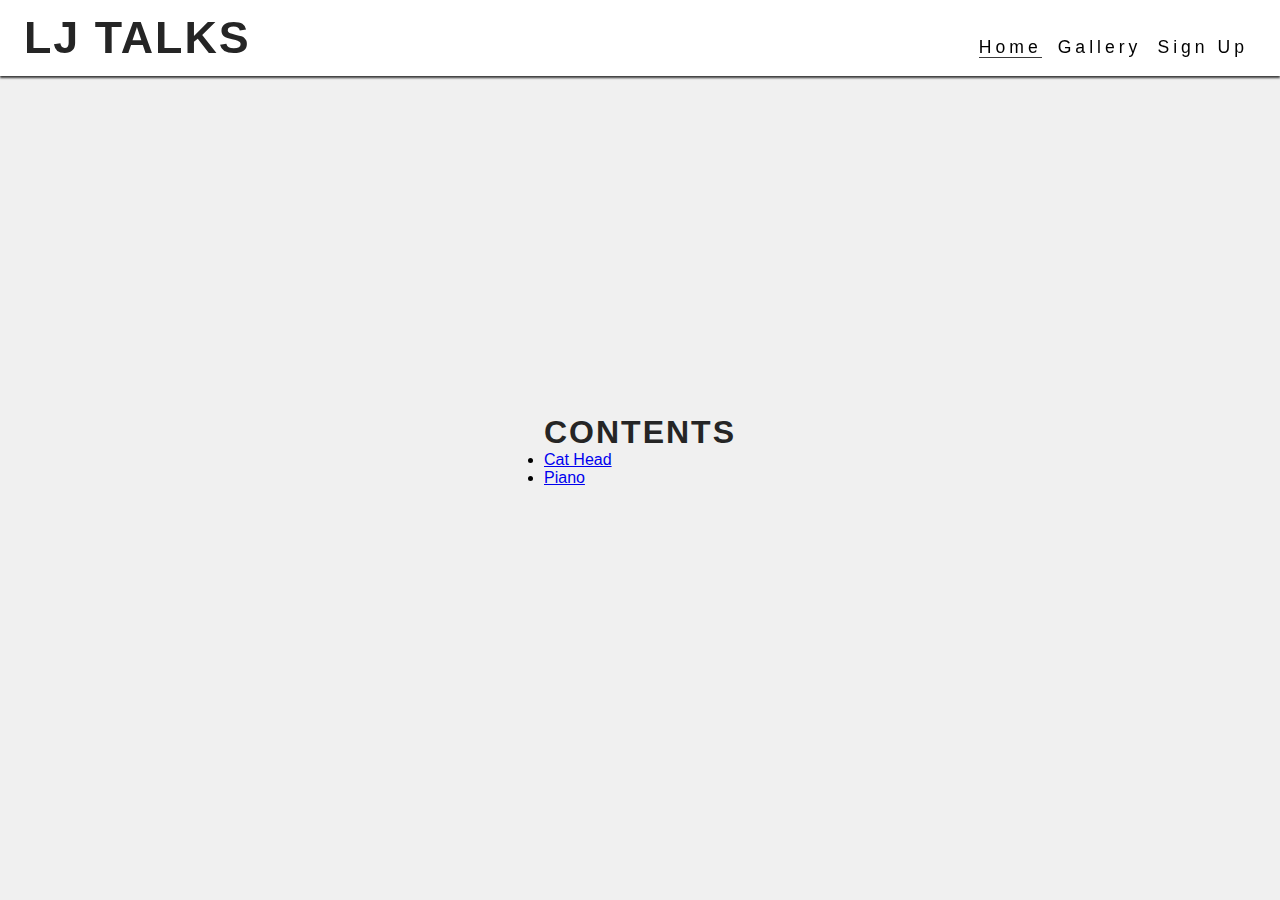
<file: index.html>
<!DOCTYPE html>
<html lang="en">
<head>
    <meta charset="UTF-8">
    <meta name="viewport" content="width=device-width, initial-scale=1.0">
    <title  >Just for fun!</title><i class="fa-solid fa-wand-magic-sparkles"></i>
    <link rel="stylesheet" href="./assets/css/style.css">
</head>

<body>
       <!-- Header -->
       <header>
        <a href="./index.html">
            <h1 id="logo">LJ Talks</h1>
        </a>
        <input type="checkbox" id="nav-toggle" name="nav-toggle">
        <label for="nav-toggle" class="nav-toggle-label">
            <i class="fa-solid fa-bars"></i>
        </label>
        <nav>
            <ul id="menu">
                <li><a href="" class="active">Home</a></li>
                <li><a href="">Gallery</a></li>
                <li><a href="">Sign Up</a></li>
            </ul>
        </nav>
    </header>

    <!-- Main content -->

    <section id="contents">
        <h1>Contents</h1>
        <ul>
            <li><a href="./projects/cathead/index.html">Cat Head</a>
            </li>
            <li><a href="./projects/Piano/index.html">Piano</a>
            </li>
        </ul>
    </section>

</body>

</html>
</file>
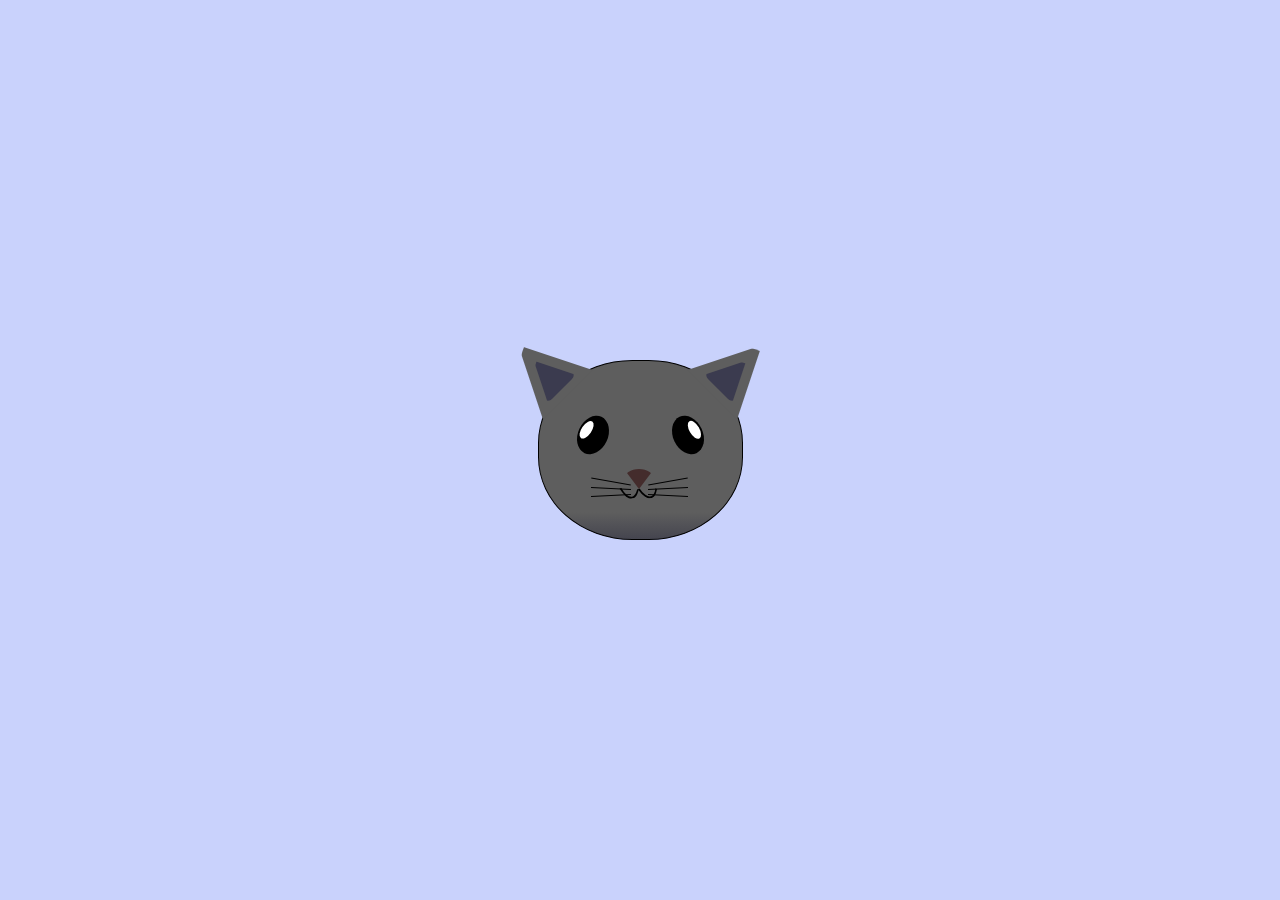
<file: cathead/index.html>
<!DOCTYPE html>
<html lang="en">
<head>
    <meta charset="UTF-8">
    <title>fCC Cat Painting</title>
    <link rel="stylesheet" href="/cathead/css/style.css">
</head>
<body>
    <main>
      <div class="cat-head">
        <div class="cat-ears">
          <div class="cat-left-ear">
            <div class="cat-left-inner-ear"></div>
          </div>
          <div class="cat-right-ear">
            <div class="cat-right-inner-ear"></div>
          </div>
        </div>

        <div class="cat-eyes">
          <div class="cat-left-eye">
            <div class="cat-left-inner-eye"></div>
          </div>
          <div class="cat-right-eye">
            <div class="cat-right-inner-eye"></div>
          </div>
        </div>
        
        <div class="cat-nose"></div>

        <div class="cat-mouth">
          <div class="cat-mouth-line-left"></div>
          <div class="cat-mouth-line-right"></div>
        </div>

        <div class="cat-whiskers">
          <div class="cat-whiskers-left">
            <div class="cat-whisker-left-top"></div>
            <div class="cat-whisker-left-middle"></div>
            <div class="cat-whisker-left-bottom"></div>
          </div>
          <div class="cat-whiskers-right">
            <div class="cat-whisker-right-top"></div>
            <div class="cat-whisker-right-middle"></div>
            <div class="cat-whisker-right-bottom"></div>
          </div>
        </div>

      </div>
    </main>
</body>
</html>
</file>
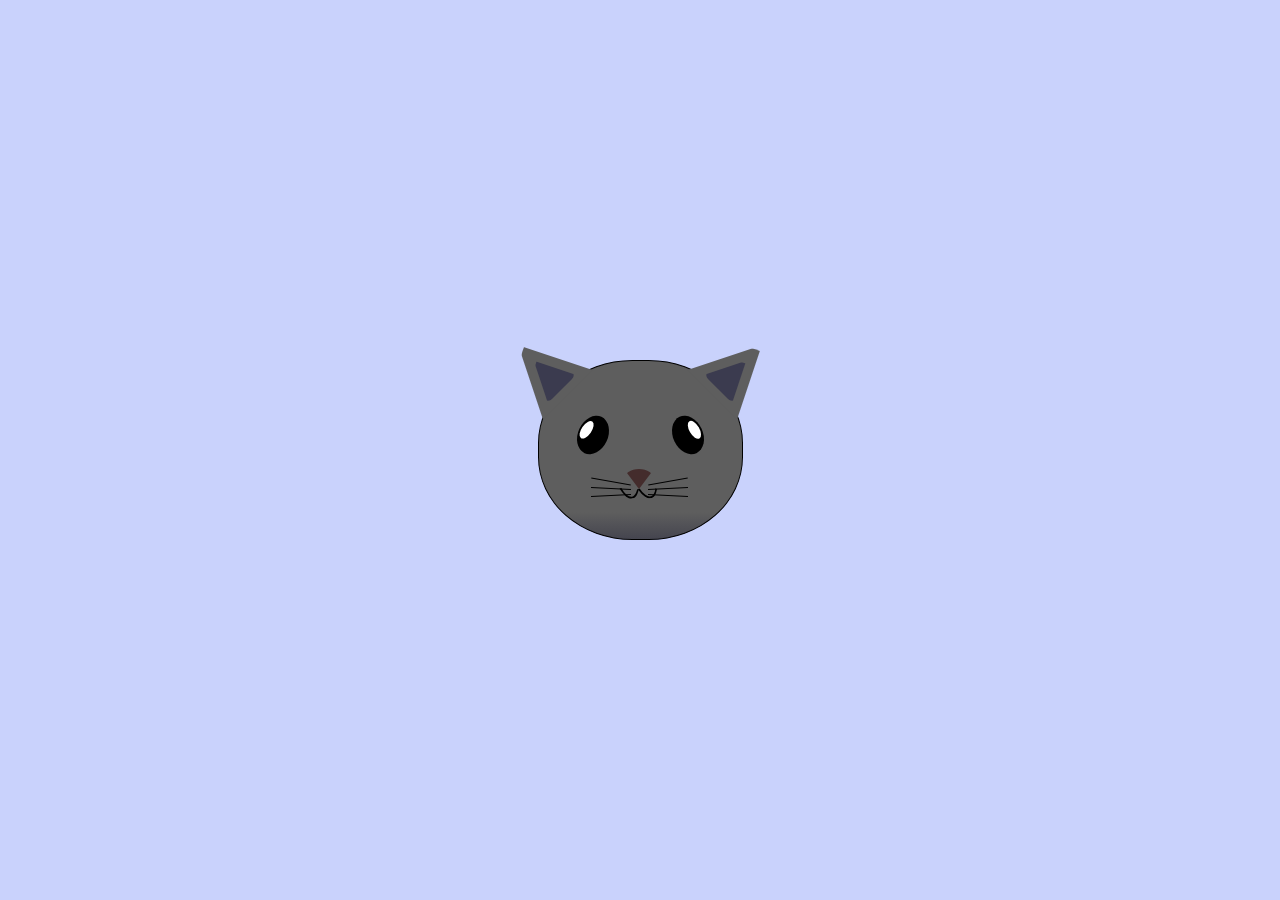
<file: projects/cathead/index.html>
<!DOCTYPE html>
<html lang="en">
<head>
    <meta charset="UTF-8">
    <title>fCC Cat Painting</title>
    <link rel="stylesheet" href="./css/style.css">
</head>
<body>
    <main>
      <div class="cat-head">
        <div class="cat-ears">
          <div class="cat-left-ear">
            <div class="cat-left-inner-ear"></div>
          </div>
          <div class="cat-right-ear">
            <div class="cat-right-inner-ear"></div>
          </div>
        </div>

        <div class="cat-eyes">
          <div class="cat-left-eye">
            <div class="cat-left-inner-eye"></div>
          </div>
          <div class="cat-right-eye">
            <div class="cat-right-inner-eye"></div>
          </div>
        </div>
        
        <div class="cat-nose"></div>

        <div class="cat-mouth">
          <div class="cat-mouth-line-left"></div>
          <div class="cat-mouth-line-right"></div>
        </div>

        <div class="cat-whiskers">
          <div class="cat-whiskers-left">
            <div class="cat-whisker-left-top"></div>
            <div class="cat-whisker-left-middle"></div>
            <div class="cat-whisker-left-bottom"></div>
          </div>
          <div class="cat-whiskers-right">
            <div class="cat-whisker-right-top"></div>
            <div class="cat-whisker-right-middle"></div>
            <div class="cat-whisker-right-bottom"></div>
          </div>
        </div>

      </div>
    </main>
</body>
</html>
</file>
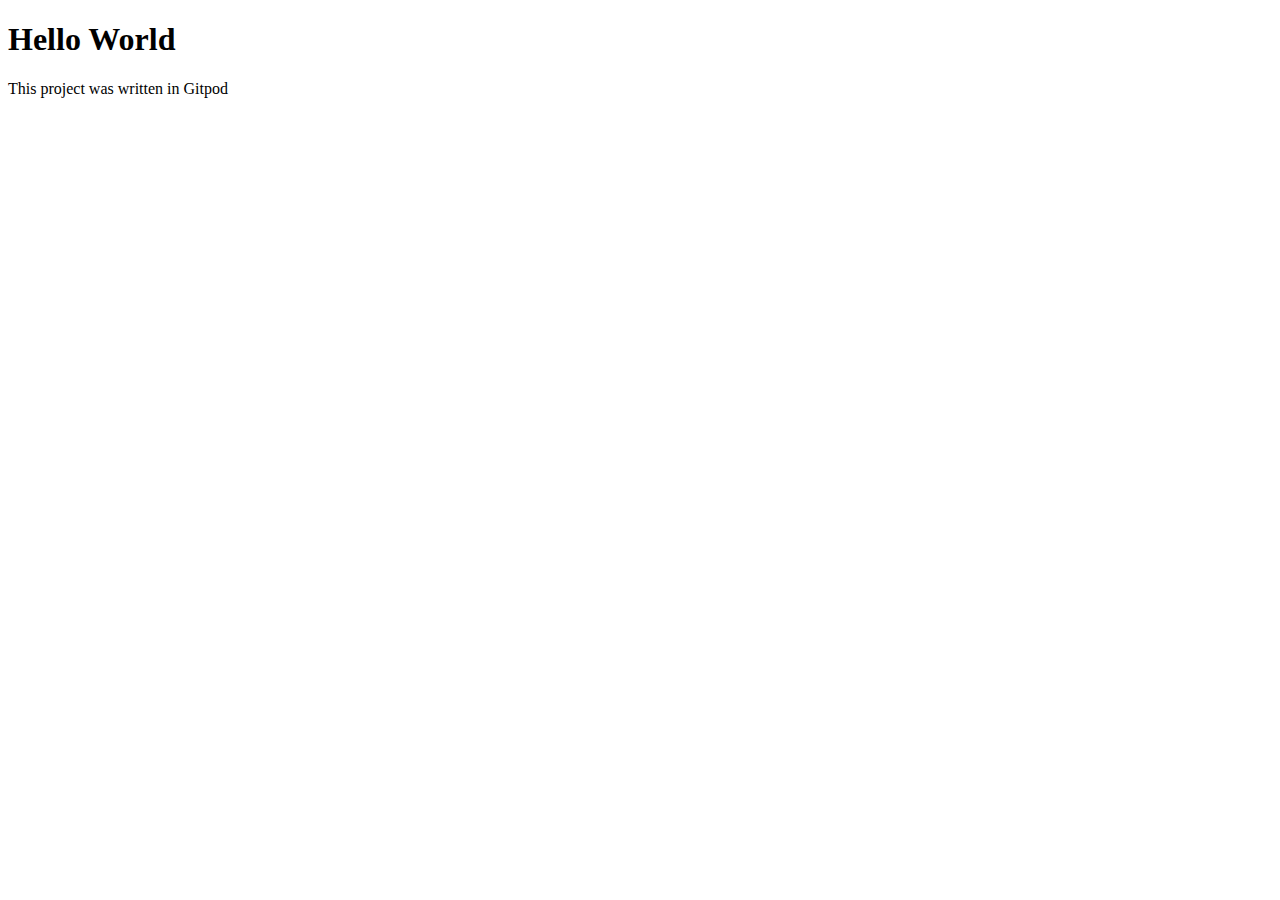
<file: hello-world.html>
<!DOCTYPE html>
<html lang="en">
<head>
    <meta charset="UTF-8">
    <meta name="viewport" content="width=device-width, initial-scale=1.0">
    <title>Hello World</title>
</head>
<body>
    <h1>Hello World</h1>
    <p>This project was written in Gitpod</p>
</body>
</html>
</file>
<file: assets/css/style.css>
/* Header */
/* I borrowed this from Love Running CI project */
header {
    background-color: #ffffff;
    padding: 0 1rem;
    position: fixed;
    top: 0;
    z-index: 99;
    width: 100%;
    box-shadow: 0 2px 2px #3a3a3a;
    display: flex;
    justify-content: space-between;
    align-items: baseline;
}

header a {
    text-decoration: none;
    color: inherit;
}

h1 {
    font-family: 'Oswald', sans-serif;
    text-transform: uppercase;
    letter-spacing: 2px;
    color: #252525;
}

#menu {
    font-size: 110%;
    letter-spacing: 4px;
    list-style-type: none;
}

#menu > li {
    margin-bottom: 1em;
}

.active {
    border-bottom: 1px solid #3a3a3a;
}

/* Navbar styles with dropdown toggle */
nav {
    position: absolute;
    background-color: #ffffff;
    width: 100%;
    left: 0;
    padding: 0 1rem;
    box-shadow: 0 2px 2px #3a3a3a;
    display: none;
    top: 100%;
}

/* Nav toggle */
#nav-toggle:checked~nav {
    display: block;
}

#nav-toggle {
    display: none;
}

.nav-toggle-label {
    font-size: 2rem;
}

/* Main content */
main {
    background-color: lightblue;
    /* Make main element take up any surplus space to push footer down */
    flex: 1 0 auto;
    margin-top: 47px;
}


/* Main */
/* Chat gpt wrote this */
* {
    margin: 0;
    padding: 0;
    box-sizing: border-box;
  }
  
  /* Body styles */
  body {
    font-family: 'Arial', sans-serif;
    background-color: #f0f0f0;
    display: flex;
    justify-content: center;
    align-items: center;
    height: 100vh;
  }
  
  /* Main container */
  main {
    background-color: #fff;
    padding: 20px;
    border-radius: 10px;
    box-shadow: 0 4px 8px rgba(0, 0, 0, 0.1);
    max-width: 600px;
    width: 100%;
  }
  
  /* Cat head */
  .cat-head {
    display: flex;
    flex-direction: column;
    align-items: center;
    margin: 0 auto;
    padding: 20px;
    border: 2px solid #ccc;
    border-radius: 50%;
    background-color: #fff;
    width: 100%;
    max-width: 300px;
    aspect-ratio: 1 /
  }

  /* Media query: tablets and larger (768px and up) */
@media screen and (min-width: 768px) {
    /* Header */
    nav {
        display: block;
        position: relative;
        box-shadow: none;
        width: fit-content;
        padding-right: 1rem;
    }

    #menu {
        display: flex;
    }

    #menu > li {
        padding-left: 1rem;
    }

    .nav-toggle-label {
        display: none;
    }

    #logo {
        font-size: 280%;
        line-height: 75px;
        margin: 0 0.5rem;
    }


    /* Large devices (laptops and desktops, 992px and up) */
@media screen and (min-width: 992px) {
    #menu a:hover{
        border-bottom: 1px solid #3a3a3a;
    }
}
</file>
<file: cathead/css/style.css>
* {
    box-sizing: border-box;
  }
  
  body {
    background-color: #c9d2fc;
  }
  
  .cat-head {
    position: absolute;
    right: 0;
    left: 0;
    top: 0;
    bottom: 0;
    margin: auto;
    background: linear-gradient(#5e5e5e 85%, #45454f 100%);
    width: 205px;
    height: 180px;
    border: 1px solid #000;
    border-radius: 46%;
  }
  
  .cat-left-ear {
    position: absolute;
    top: -26px;
    left: -31px;
    z-index: 1;
    border-top-left-radius: 90px;
    border-top-right-radius: 10px;
    transform: rotate(-45deg);
    border-left: 35px solid transparent;
    border-right: 35px solid transparent;
    border-bottom: 70px solid #5e5e5e;
  }
  
  .cat-right-ear {
    position: absolute;
    top: -26px;
    left: 163px;
    z-index: 1;
    transform: rotate(45deg);
    border-top-left-radius: 90px;
    border-top-right-radius: 10px;
    border-left: 35px solid transparent;
    border-right: 35px solid transparent;
    border-bottom: 70px solid #5e5e5e;
  }
  
  .cat-left-inner-ear {
    position: absolute;
    top: 22px;
    left: -20px;
    border-top-left-radius: 90px;
    border-top-right-radius: 10px;
    border-bottom-right-radius: 40%;
    border-bottom-left-radius: 40%;
    border-left: 20px solid transparent;
    border-right: 20px solid transparent;
    border-bottom: 40px solid #3b3b4f;
  }
  
  .cat-right-inner-ear {
    position: absolute;
    top: 22px;
    left: -20px;
    border-top-left-radius: 90px;
    border-top-right-radius: 10px;
    border-bottom-right-radius: 40%;
    border-bottom-left-radius: 40%;
    border-left: 20px solid transparent;
    border-right: 20px solid transparent;
    border-bottom: 40px solid #3b3b4f;
  }
  
  .cat-left-eye {
    position: absolute;
    top: 54px;
    left: 39px;
    border-radius: 60%;
    transform: rotate(25deg);
    width: 30px;
    height: 40px;
    background-color: #000;
  }
  
  .cat-right-eye {
    position: absolute;
    top: 54px;
    left: 134px;
    border-radius: 60%;
    transform: rotate(-25deg);
    width: 30px;
    height: 40px;
    background-color: #000;
  }
  
  .cat-left-inner-eye {
    position: absolute;
    top: 8px;
    left: 2px;
    width: 10px;
    height: 20px;
    transform: rotate(10deg);
    background-color: #fff;
    border-radius: 60%;
  }
  
  .cat-right-inner-eye {
    position: absolute;
    top: 8px;
    left: 18px;
    transform: rotate(-5deg);
    width: 10px;
    height: 20px;
    background-color: #fff;
    border-radius: 60%;
  }
  
  .cat-nose {
    position: absolute;
    top: 108px;
    left: 85px;
    border-top-left-radius: 50%;
    border-bottom-right-radius: 50%;
    border-bottom-left-radius: 50%;
    transform: rotate(180deg);
    border-left: 15px solid transparent;
    border-right: 15px solid transparent;
    border-bottom: 20px solid #442c2c;
  }
  
  .cat-mouth div {
    width: 30px;
    height: 50px;
    border: 2px solid #000;
    border-radius: 190%/190px 150px 0 0;
    border-color: black transparent transparent transparent;
  }
  
  .cat-mouth-line-left {
    position: absolute;
    top: 88px;
    left: 74px;
    transform: rotate(170deg);
  }
  
  .cat-mouth-line-right {
    position: absolute;
    top: 88px;
    left: 91px;
    transform: rotate(165deg);
  }
  
  .cat-whiskers-left div {
    width: 40px;
    height: 1px;
    background-color: #000;
  }
  
  .cat-whiskers-right div {
    width: 40px;
    height: 1px;
    background-color: #000;
  }
  
  .cat-whisker-left-top {
    position: absolute;
    top: 120px;
    left: 52px;
    transform: rotate(10deg);
  }
  
  .cat-whisker-left-middle {
    position: absolute;
    top: 127px;
    left: 52px;
    transform: rotate(3deg);
  }
  
  .cat-whisker-left-bottom {
    position: absolute;
    top: 134px;
    left: 52px;
    transform: rotate(-3deg);
  }
  
  .cat-whisker-right-top {
    position: absolute;
    top: 120px;
    left: 109px;
    transform: rotate(-10deg);
  }
  
  .cat-whisker-right-middle {
    position: absolute;
    top: 127px;
    left: 109px;
    transform: rotate(-3deg);
  }
  
  .cat-whisker-right-bottom {
    position: absolute;
    top: 134px;
    left: 109px;
     transform: rotate(3deg);
  }
</file>
<file: projects/cathead/css/style.css>
* {
    box-sizing: border-box;
  }
  
  body {
    background-color: #c9d2fc;
  }
  
  .cat-head {
    position: absolute;
    right: 0;
    left: 0;
    top: 0;
    bottom: 0;
    margin: auto;
    background: linear-gradient(#5e5e5e 85%, #45454f 100%);
    width: 205px;
    height: 180px;
    border: 1px solid #000;
    border-radius: 46%;
  }
  
  .cat-left-ear {
    position: absolute;
    top: -26px;
    left: -31px;
    z-index: 1;
    border-top-left-radius: 90px;
    border-top-right-radius: 10px;
    transform: rotate(-45deg);
    border-left: 35px solid transparent;
    border-right: 35px solid transparent;
    border-bottom: 70px solid #5e5e5e;
  }
  
  .cat-right-ear {
    position: absolute;
    top: -26px;
    left: 163px;
    z-index: 1;
    transform: rotate(45deg);
    border-top-left-radius: 90px;
    border-top-right-radius: 10px;
    border-left: 35px solid transparent;
    border-right: 35px solid transparent;
    border-bottom: 70px solid #5e5e5e;
  }
  
  .cat-left-inner-ear {
    position: absolute;
    top: 22px;
    left: -20px;
    border-top-left-radius: 90px;
    border-top-right-radius: 10px;
    border-bottom-right-radius: 40%;
    border-bottom-left-radius: 40%;
    border-left: 20px solid transparent;
    border-right: 20px solid transparent;
    border-bottom: 40px solid #3b3b4f;
  }
  
  .cat-right-inner-ear {
    position: absolute;
    top: 22px;
    left: -20px;
    border-top-left-radius: 90px;
    border-top-right-radius: 10px;
    border-bottom-right-radius: 40%;
    border-bottom-left-radius: 40%;
    border-left: 20px solid transparent;
    border-right: 20px solid transparent;
    border-bottom: 40px solid #3b3b4f;
  }
  
  .cat-left-eye {
    position: absolute;
    top: 54px;
    left: 39px;
    border-radius: 60%;
    transform: rotate(25deg);
    width: 30px;
    height: 40px;
    background-color: #000;
  }
  
  .cat-right-eye {
    position: absolute;
    top: 54px;
    left: 134px;
    border-radius: 60%;
    transform: rotate(-25deg);
    width: 30px;
    height: 40px;
    background-color: #000;
  }
  
  .cat-left-inner-eye {
    position: absolute;
    top: 8px;
    left: 2px;
    width: 10px;
    height: 20px;
    transform: rotate(10deg);
    background-color: #fff;
    border-radius: 60%;
  }
  
  .cat-right-inner-eye {
    position: absolute;
    top: 8px;
    left: 18px;
    transform: rotate(-5deg);
    width: 10px;
    height: 20px;
    background-color: #fff;
    border-radius: 60%;
  }
  
  .cat-nose {
    position: absolute;
    top: 108px;
    left: 85px;
    border-top-left-radius: 50%;
    border-bottom-right-radius: 50%;
    border-bottom-left-radius: 50%;
    transform: rotate(180deg);
    border-left: 15px solid transparent;
    border-right: 15px solid transparent;
    border-bottom: 20px solid #442c2c;
  }
  
  .cat-mouth div {
    width: 30px;
    height: 50px;
    border: 2px solid #000;
    border-radius: 190%/190px 150px 0 0;
    border-color: black transparent transparent transparent;
  }
  
  .cat-mouth-line-left {
    position: absolute;
    top: 88px;
    left: 74px;
    transform: rotate(170deg);
  }
  
  .cat-mouth-line-right {
    position: absolute;
    top: 88px;
    left: 91px;
    transform: rotate(165deg);
  }
  
  .cat-whiskers-left div {
    width: 40px;
    height: 1px;
    background-color: #000;
  }
  
  .cat-whiskers-right div {
    width: 40px;
    height: 1px;
    background-color: #000;
  }
  
  .cat-whisker-left-top {
    position: absolute;
    top: 120px;
    left: 52px;
    transform: rotate(10deg);
  }
  
  .cat-whisker-left-middle {
    position: absolute;
    top: 127px;
    left: 52px;
    transform: rotate(3deg);
  }
  
  .cat-whisker-left-bottom {
    position: absolute;
    top: 134px;
    left: 52px;
    transform: rotate(-3deg);
  }
  
  .cat-whisker-right-top {
    position: absolute;
    top: 120px;
    left: 109px;
    transform: rotate(-10deg);
  }
  
  .cat-whisker-right-middle {
    position: absolute;
    top: 127px;
    left: 109px;
    transform: rotate(-3deg);
  }
  
  .cat-whisker-right-bottom {
    position: absolute;
    top: 134px;
    left: 109px;
     transform: rotate(3deg);
  }
</file>
